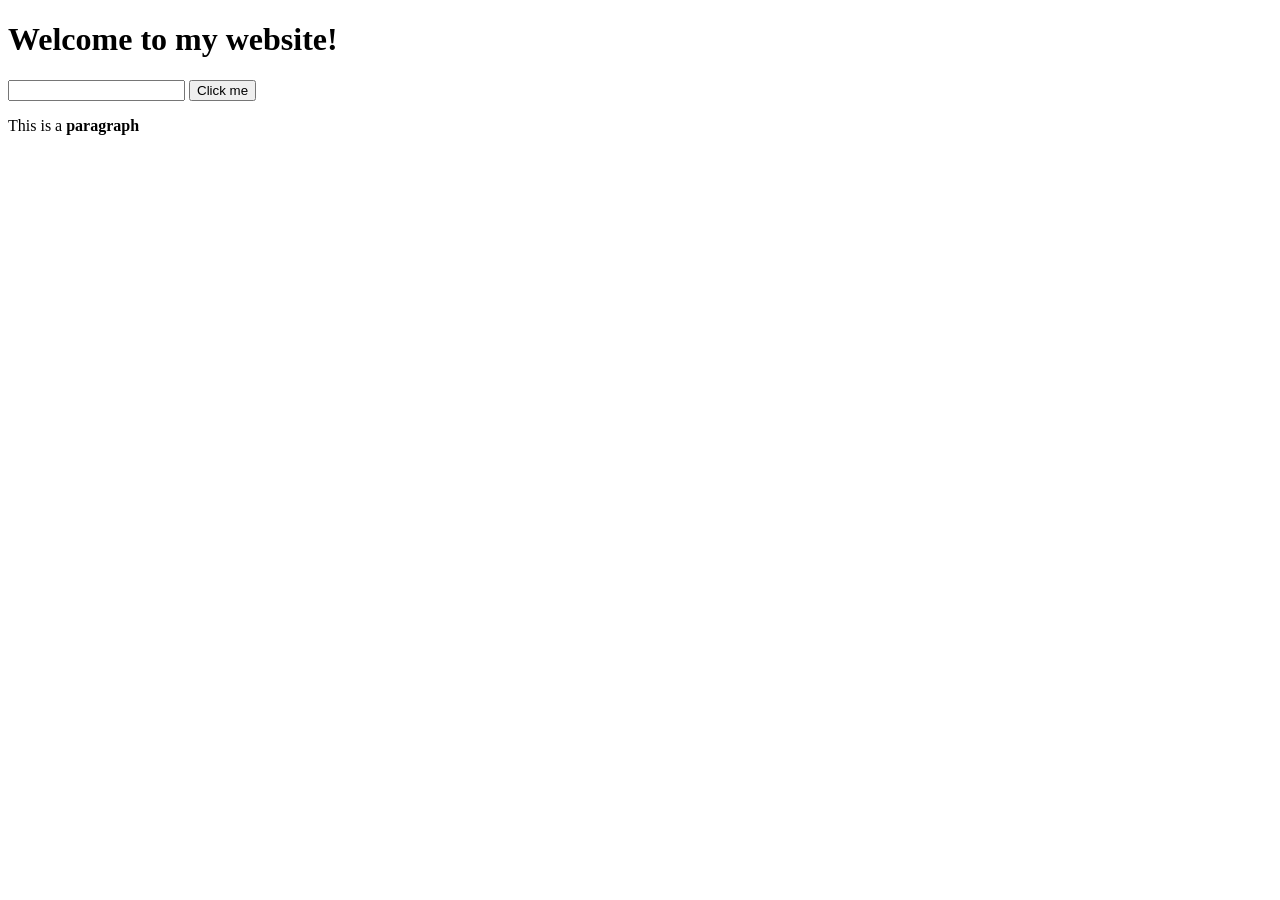
<file: src/exercises/07-js-dom/dom.html>
<!DOCTYPE html>
<html lang="en">
<head>
    <meta charset="UTF-8">
    <meta name="viewport" content="width=device-width, initial-scale=1.0">
    <title>Document</title>
</head>
<body>

    <h1 class="welcome">Welcome to my website!</h1>

    <input type="text" id="title" name="title"/>

    <button id="myBtn">Click me</button>

    <script src="app.js"></script>

</body>
</html>
</file>
